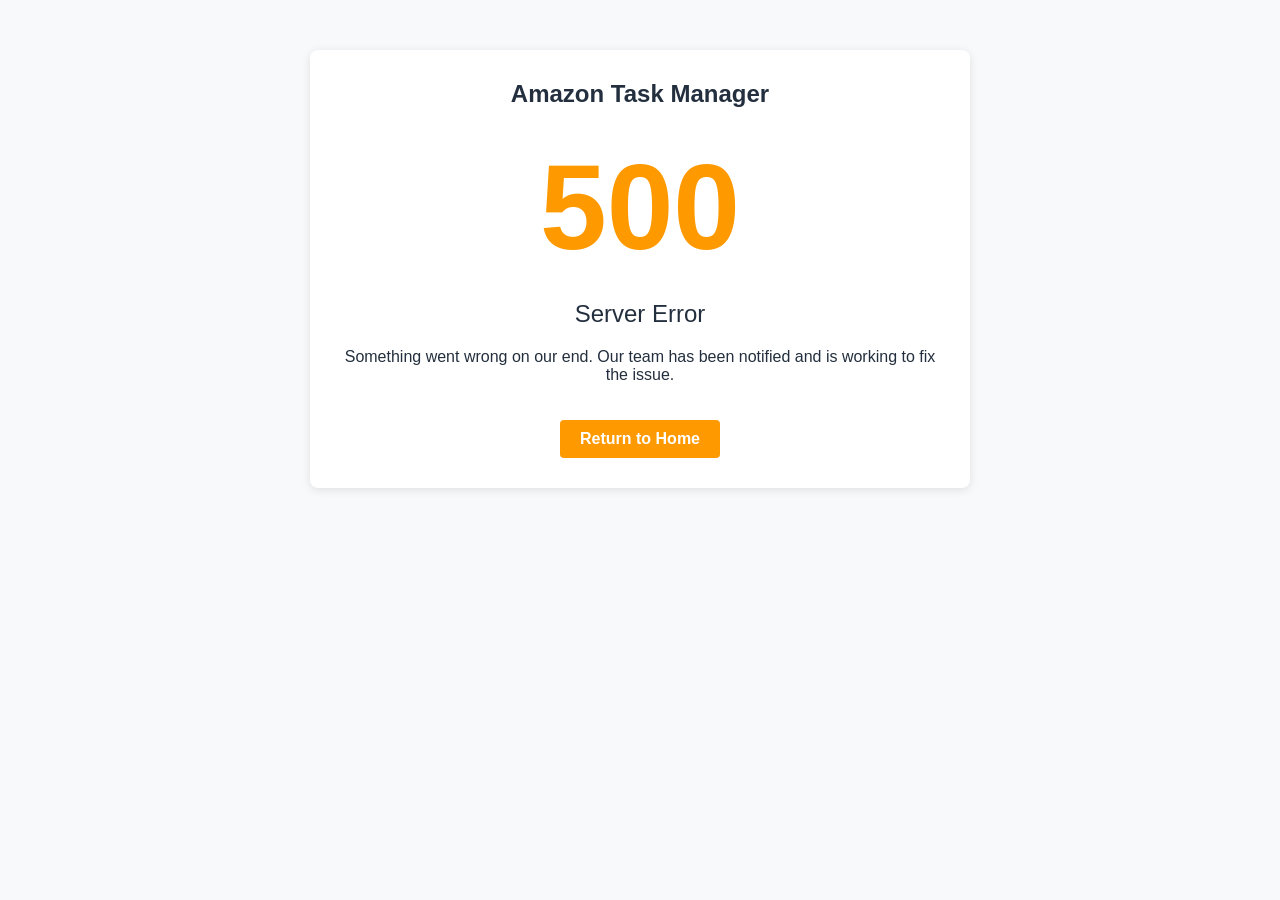
<file: app/static/html/50x.html>
<!DOCTYPE html>
<html lang="en">
<head>
    <meta charset="UTF-8">
    <meta name="viewport" content="width=device-width, initial-scale=1.0">
    <title>Server Error</title>
    <style>
        body {
            font-family: 'Amazon Ember', Arial, sans-serif;
            background-color: #f8f9fa;
            color: #232F3E;
            text-align: center;
            padding: 50px;
            margin: 0;
        }
        .error-container {
            max-width: 600px;
            margin: 0 auto;
            background-color: white;
            border-radius: 8px;
            padding: 30px;
            box-shadow: 0 2px 10px rgba(0,0,0,0.1);
        }
        .error-code {
            font-size: 120px;
            color: #FF9900;
            margin: 0;
        }
        .error-message {
            font-size: 24px;
            margin-bottom: 20px;
        }
        .btn {
            display: inline-block;
            background-color: #FF9900;
            color: white;
            padding: 10px 20px;
            border-radius: 4px;
            text-decoration: none;
            font-weight: bold;
            margin-top: 20px;
        }
        .btn:hover {
            background-color: #FEBD69;
        }
        .amazon-logo {
            font-size: 24px;
            font-weight: bold;
            margin-bottom: 30px;
        }
    </style>
</head>
<body>
    <div class="error-container">
        <div class="amazon-logo">Amazon Task Manager</div>
        <h1 class="error-code">500</h1>
        <p class="error-message">Server Error</p>
        <p>Something went wrong on our end. Our team has been notified and is working to fix the issue.</p>
        <a href="/" class="btn">Return to Home</a>
    </div>
</body>
</html>
</file>
